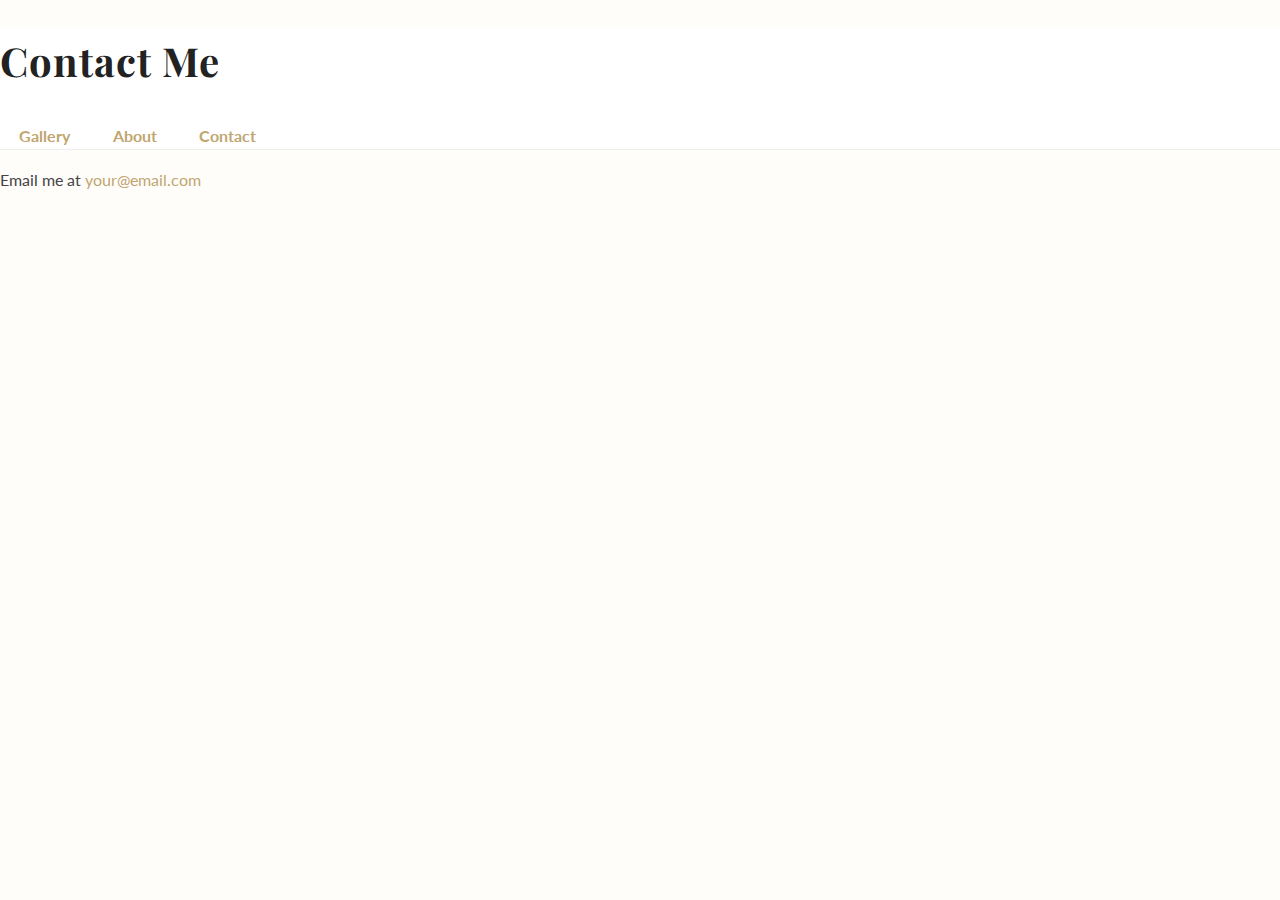
<file: contact.html>
<!DOCTYPE html>
<html lang="en">
<head>
  <meta charset="UTF-8" />
  <title>Contact</title>
  <link rel="stylesheet" href="css/styles.css" />
</head>
<script src="js/script.js"></script>

<body>
  <header>
    <h1>Contact Me</h1>
    <nav>
      <a href="index.html">Gallery</a>
      <a href="about.html">About</a>
      <a href="contact.html">Contact</a>
    </nav>
  </header>

  <main class="contact">
    <p>Email me at <a href="mailto:your@email.com">your@email.com</a></p>
    <!-- Optional: Replace with a contact form using Formspree or Google Forms -->
  </main>
</body>
</html>
</file>
<file: css/styles.css>
@import url('https://fonts.googleapis.com/css2?family=Lato:wght@300;400&family=Playfair+Display:wght@400;700&display=swap');

body {
  font-family: 'Lato', sans-serif;
  margin: 0;
  background: #fffdfa;
  color: #444;
  font-size: 16px;
  line-height: 1.7;
}

header {
  position: sticky;
  top: 0;
  z-index: 1000;
  background: white;
  border-bottom: 1px solid #eee;
}

h1 {
  font-family: 'Playfair Display', serif;
  font-size: 2.5rem;
  letter-spacing: 1px;
  color: #222;
}

nav {
  margin-top: 1rem;
}

nav a {
  color: #bfa670;
  margin: 0 1.2rem;
  text-decoration: none;
  font-weight: bold;
  position: relative;
}

nav a::after {
  content: '';
  position: absolute;
  bottom: -4px;
  left: 0;
  width: 0;
  height: 2px;
  background: #bfa670;
  transition: width 0.3s;
}

nav a:hover::after {
  width: 100%;
}

section {
  padding: 5rem 2rem;
  max-width: 900px;
  margin: auto;
  text-align: center;
}

section h2 {
  font-family: 'Playfair Display', serif;
  font-size: 2rem;
  margin-bottom: 1rem;
  color: #222;
}

.profile-pic {
  width: 150px;
  border-radius: 50%;
  border: 3px solid #bfa670;
  margin-bottom: 1rem;
}

.gallery-grid {
  column-count: 3; /* Change to 2 or 4 depending on screen size */
  column-gap: 10px;
}

.gallery-grid img {
  width: 100%;
  display: block;
  margin-bottom: 10px;
  break-inside: avoid; /* Prevent image from breaking across columns */
}

.gallery-grid img:hover {
  transform: scale(1.03);
  box-shadow: 0 10px 25px rgba(0, 0, 0, 0.1);
}

a {
  color: #bfa670;
  text-decoration: none;
}

a:hover {
  text-decoration: underline;
}

.fade-in {
  opacity: 0;
  transform: translateY(20px);
  transition: opacity 0.8s ease-out, transform 0.8s ease-out;
}

.fade-in.visible {
  opacity: 1;
  transform: translateY(0);
}
</file>
